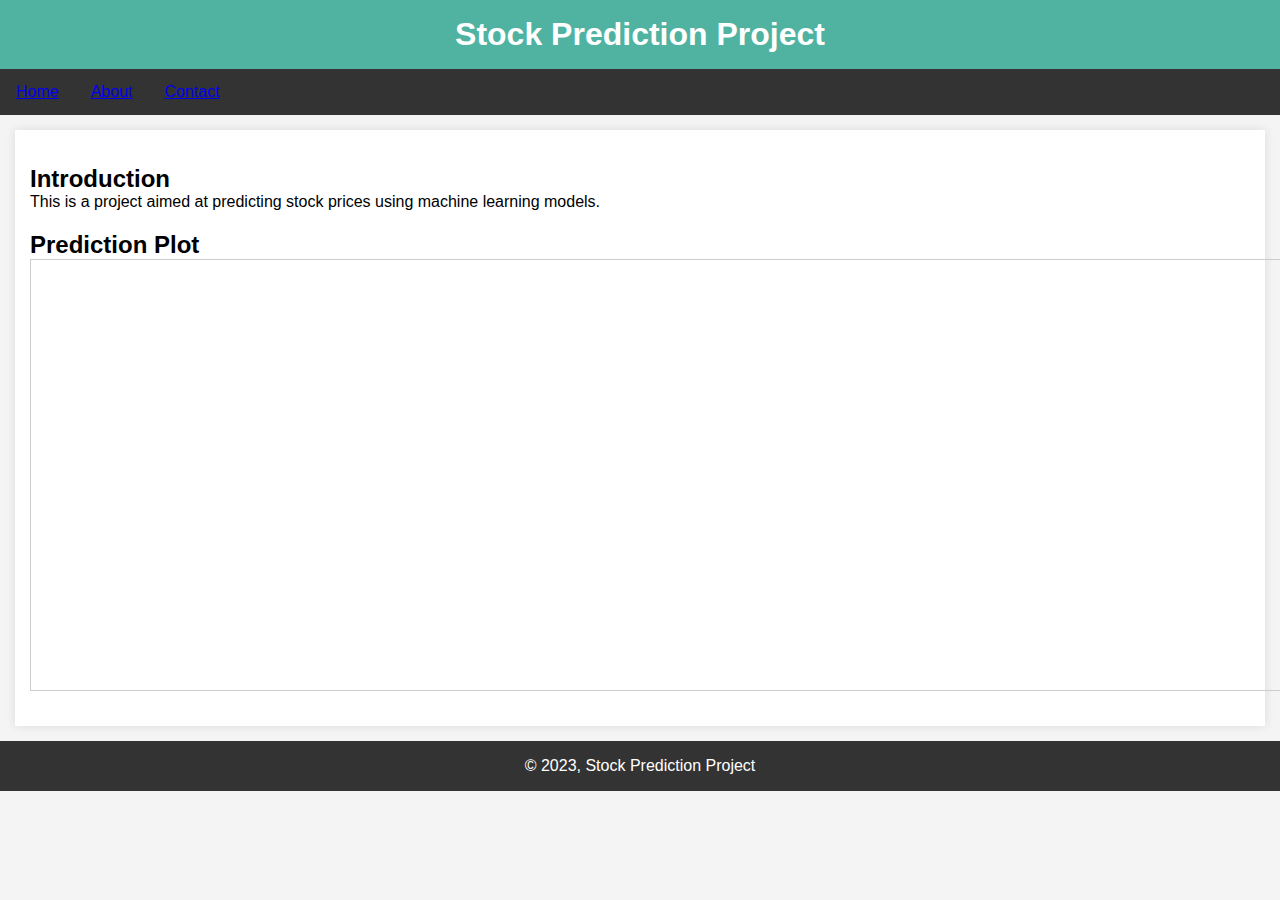
<file: index.html>
<!DOCTYPE html>
<html lang="en">
<head>
    <meta charset="UTF-8">
    <title>Stock Prediction Project</title>
    <link rel="stylesheet" href="styles.css">
</head>
<body>
    <header>
        <h1>Stock Prediction Project</h1>
    </header>
    <nav>
        <ul>
            <li><a href="#">Home</a></li>
            <li><a href="#">About</a></li>
            <li><a href="#">Contact</a></li>
        </ul>
    </nav>
    <main>
        <section id="intro">
            <h2>Introduction</h2>
            <p>This is a project aimed at predicting stock prices using machine learning models.</p>
        </section>
        <section id="plot-section">
            <h2>Prediction Plot</h2>
            <div id="plot-container">
                <!-- Place your plot here -->
            </div>
        </section>
    </main>
    <footer>
        <p>&copy; 2023, Stock Prediction Project</p>
    </footer>
</body>
</html>
</file>
<file: styles.css>
/* Reset some default styles */
body, h1, h2, h3, ul, p {
    margin: 0;
    padding: 0;
}

/* Apply background color to the whole page */
body {
    background-color: #f4f4f4;
    font-family: Arial, sans-serif;
}

/* Header styles */
header {
    background-color: #50b3a2;
    color: white;
    text-align: center;
    padding: 1em;
}

/* Navigation styles */
nav ul {
    background-color: #333;
    overflow: hidden;
    color: white;
}

nav ul li {
    float: left;
    display: inline;
    padding: 14px 16px;
}

/* Main content */
main {
    margin: 15px;
    padding: 15px;
    background-color: #fff;
    box-shadow: 0 0 10px rgba(0, 0, 0, 0.1);
}

/* Section styles */
section {
    margin: 20px 0;
}

/* Footer */
footer {
    background-color: #333;
    color: white;
    text-align: center;
    padding: 1em 0;
    position: relative;
    bottom: 0;
    width: 100%;
}

/* Plot container */
#plot-container {
    width: 100%;
    height: 400px;
    border: 1px solid #ccc;
    padding: 15px;
}
</file>
